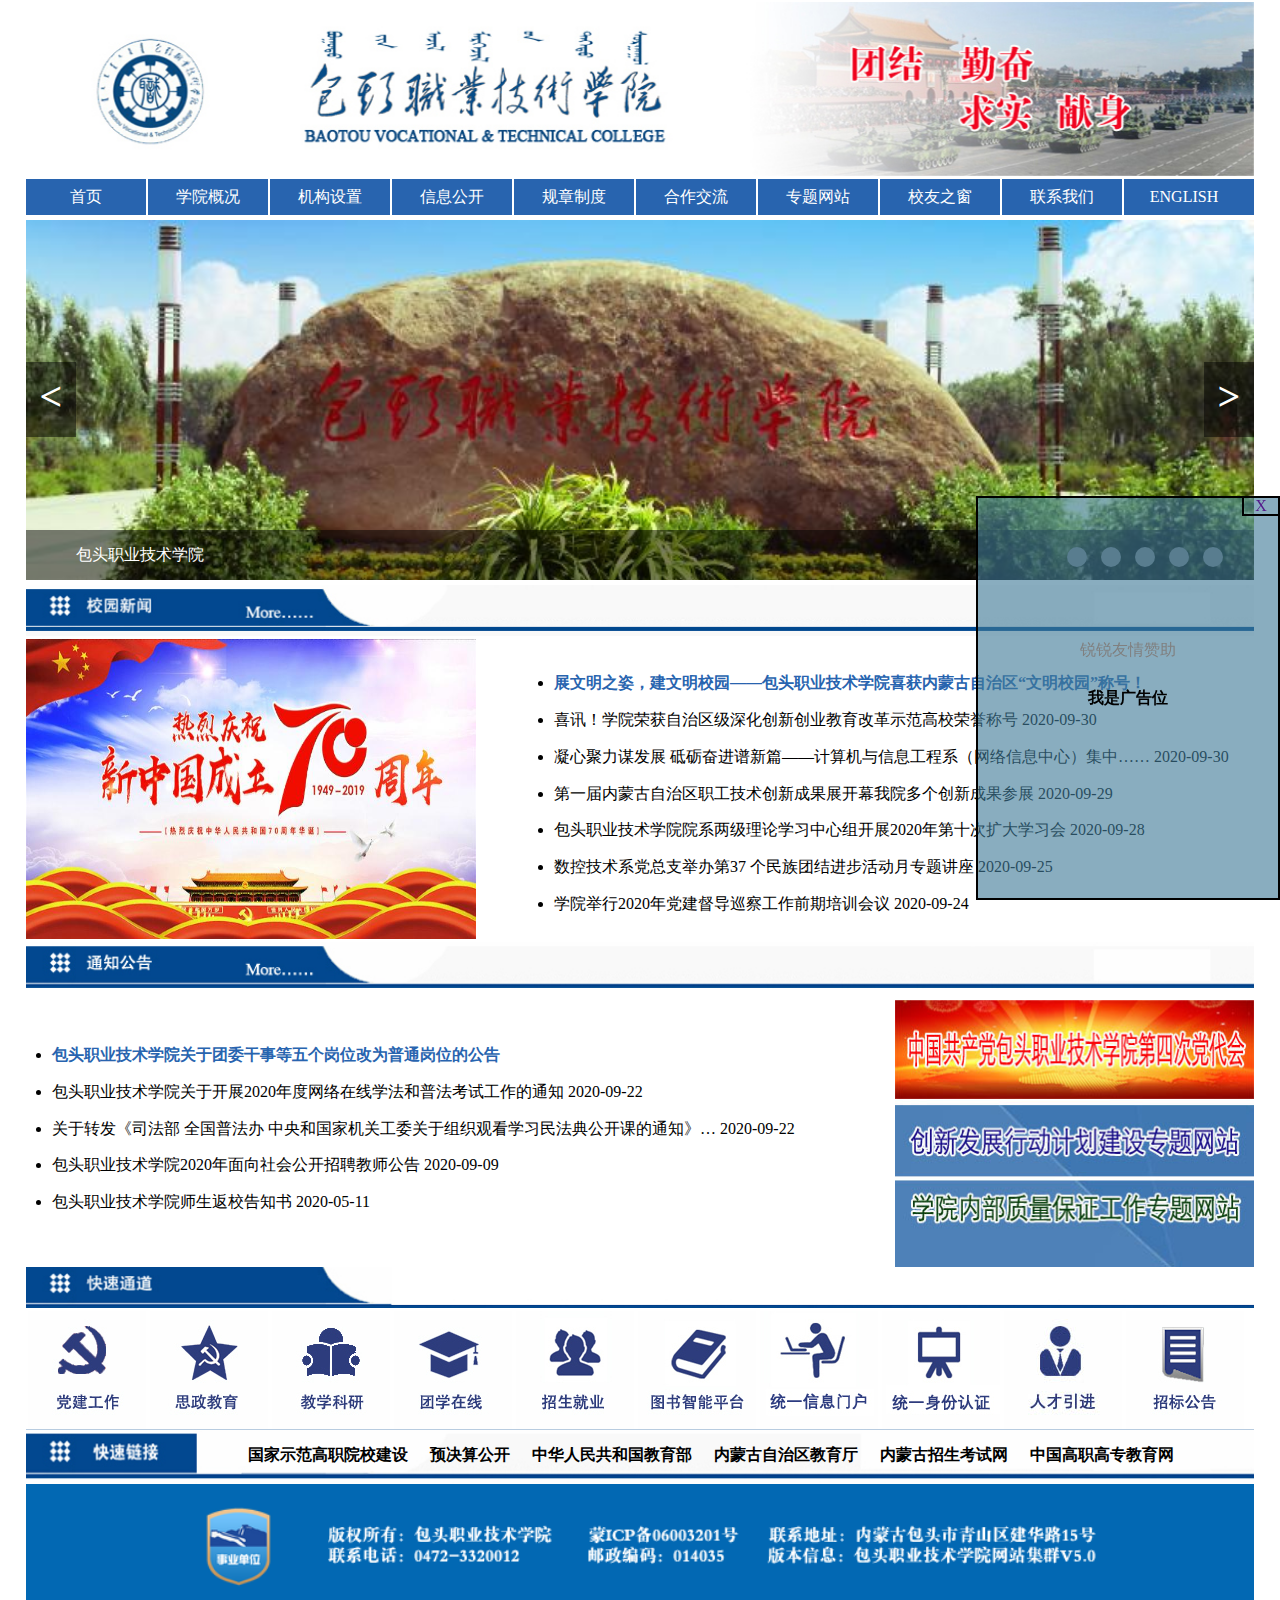
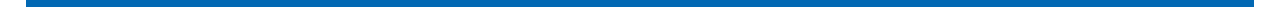
<file: index.html>
<!DOCTYPE html>
<html lang="en">
<head>
    <meta charset="UTF-8">
    <meta http-equiv="X-UA-Compatible" content="IE=edge">
    <meta name="viewport" content="width=device-width, initial-scale=1.0">
    <title>包头职业技校学院</title>
    <link rel="stylesheet" href="./css/reset.css">
    <link rel="stylesheet" href="./css/index.css">
</head>
<body>
    <div class="index">
        <div class="header">
            <img src="./pic/Main_Logo.jpg" alt="">
        </div>
        <div class="select clearfix">
            <ul>
                <li><a href="#">首页</a></li>
                <li><a href="http://www.btvtc.cn/webcontent/webcontent.html" target="_blank">学院概况</a></li>
                <li><a href="http://www.btvtc.cn/webcontent/webcontent2.html" target="_blank">机构设置</a></li>
                <li><a href="http://www.btvtc.cn/infopublic/58.html" target="_blank">信息公开</a></li>
                <li><a href="http://www.btvtc.cn/rules/59.html" target="_blank">规章制度</a></li>
                <li><a href="http://www.btvtc.cn/cooperation/60.html" target="_blank">合作交流</a></li>
                <li><a href="http://www.btvtc.cn/webcontent/webcontent4.html" target="_blank">专题网站</a></li>
                <li><a href="http://www.btvtc.cn/Alumnus/61.html" target="_blank">校友之窗</a></li>
                <li><a href="http://commmis.btvtc.cn/index.aspx" target="_blank">联系我们</a></li>
                <li><a href="http://web1.btvtc.cn/EnglishWeb/" target="_blank">ENGLISH</a></li>
            </ul>
        </div>
        <div class="schoolimg">
            <!-- <img src="./pic/schoolimg.jpg" alt="图片错误"> -->
            <div class="img">
                <div class="main">
                    <div class="left-1">&lt;</div>
                    <div class="right-1">&gt;</div>
                </div>
                <div class="bottom">
                    <div class="left"><p>包头职业技术学院</p></div>
                    <div class="right">
                        <a href=""></a>
                        <a href=""></a>
                        <a href=""></a>
                        <a href=""></a>
                        <a href=""></a>
                    </div>
                </div>
            </div>
        </div>
        
        <div class="Main_12">
            <img src="./pic/Main_12.jpg" alt="图片错误">
        </div>

        <div class="main">
            <img src="./pic/newimg.jpg" alt="图片错误">
            <div class="main-1">
                <ul>
                    <li><a href="" class="li-1">展文明之姿，建文明校园——包头职业技术学院喜获内蒙古自治区“文明校园”称号！</a></li>
                    <li><a href="">喜讯！学院荣获自治区级深化创新创业教育改革示范高校荣誉称号 2020-09-30</a></li>
                    <li><a href="">凝心聚力谋发展 砥砺奋进谱新篇——计算机与信息工程系（网络信息中心）集中…… 2020-09-30</a></li>
                    <li><a href="">第一届内蒙古自治区职工技术创新成果展开幕我院多个创新成果参展 2020-09-29</a></li>
                    <li><a href="">包头职业技术学院院系两级理论学习中心组开展2020年第十次扩大学习会 2020-09-28</a></li>
                    <li><a href="">数控技术系党总支举办第37 个民族团结进步活动月专题讲座 2020-09-25</a></li>
                    <li><a href="">学院举行2020年党建督导巡察工作前期培训会议 2020-09-24</a></li>
                </ul>
            </div> 
        </div>

        <div class="Main_13">
            <img src="./pic/Main_13.jpg" alt="图片错误">
        </div>
        <div class="neirong">
            <div class="neirong-1">
                <ul>
                    <li><a href="" class="l-1">包头职业技术学院关于团委干事等五个岗位改为普通岗位的公告</a></li>
                    <li><a href="">包头职业技术学院关于开展2020年度网络在线学法和普法考试工作的通知 2020-09-22</a></li>
                    <li><a href="">关于转发《司法部 全国普法办 中央和国家机关工委关于组织观看学习民法典公开课的通知》… 2020-09-22</a></li>
                    <li><a href="">包头职业技术学院2020年面向社会公开招聘教师公告 2020-09-09</a></li>
                    <li><a href="">包头职业技术学院师生返校告知书 2020-05-11</a></li>
                </ul>
            </div>
            <img src="./pic/srcmainall3.jpg" alt="图片错误">
        </div>

        <div class="Main_40">
            <img src="./pic/Main_40.jpg" alt="图片错误">
        </div>
        <div class="column clearfix">
            <a href="http://party.btvtc.cn/" target="_blank"><img src="./pic/dept101.jpg" alt="图片错误"></a>
            <a href="http://political.btvtc.cn/" target="_blank"><img src="./pic/dept102.jpg" alt="图片错误"></a>
            <a href="http://teaching.btvtc.cn/" target="_blank"><img src="./pic/dept103.jpg" alt="图片错误"></a>
            <a href="http://group.btvtc.cn/" target="_blank"><img src="./pic/dept104.jpg" alt="图片错误"></a>
            <a href="http://btvtc.university-hr.com/" target="_blank"><img src="./pic/dept105.jpg" alt="图片错误"></a>
            <a href="https://192.168.0.111/portal-web/index" target="_blank"><img src="./pic/dept106.jpg" alt="图片错误"></a>
            <a href="http://info.btvtc.cn/portal.do" target="_blank"><img src="./pic/dept107.jpg" alt="图片错误"></a>
            <a href="http://id.btvtc.cn:81/im/system/login/main.zf" target="_blank"><img src="./pic/dept108.jpg" alt="图片错误"></a>
            <a href="http://hr.btvtc.cn:8080/" target="_blank"><img src="./pic/dept109.jpg" alt="图片错误"></a>
            <a href="http://purchase.btvtc.cn" target="_blank"><img src="./pic/dept110.jpg" alt="图片错误"></a>
        </div>

        <div class="Main_39">
            <div class="content-1">
                <a href="http://web1.btvtc.cn/SFXYX/" target="_blank">国家示范高职院校建设</a>
                <a href="http://web1.btvtc.cn/cwgk" target="_blank">预决算公开</a>
                <a href="http://www.moe.gov.cn/" target="_blank">中华人民共和国教育部</a>
                <a href="http://www.moe.gov.cn/" target="_blank">内蒙古自治区教育厅</a>
                <a href="http://www.nm.zsks.cn/" target="_blank">内蒙古招生考试网</a>
                <a href="http://www.tech.net.cn/" target="_blank">中国高职高专教育网</a>
            </div>
        </div>

        <div class="Main_38">
            <img src="./pic/Main_38.png" alt="图片错误">
        </div>
    </div>

    <!-- 广告 -->
    <div class="advertisement">
        <span>我是广告位</span>
        <a href="https://blog.inetech.fun?whiteboard" target="_blank" class="q">锐锐友情赞助</a>
        <a href="">X</a>
    </div>
</body>
</html>
</file>
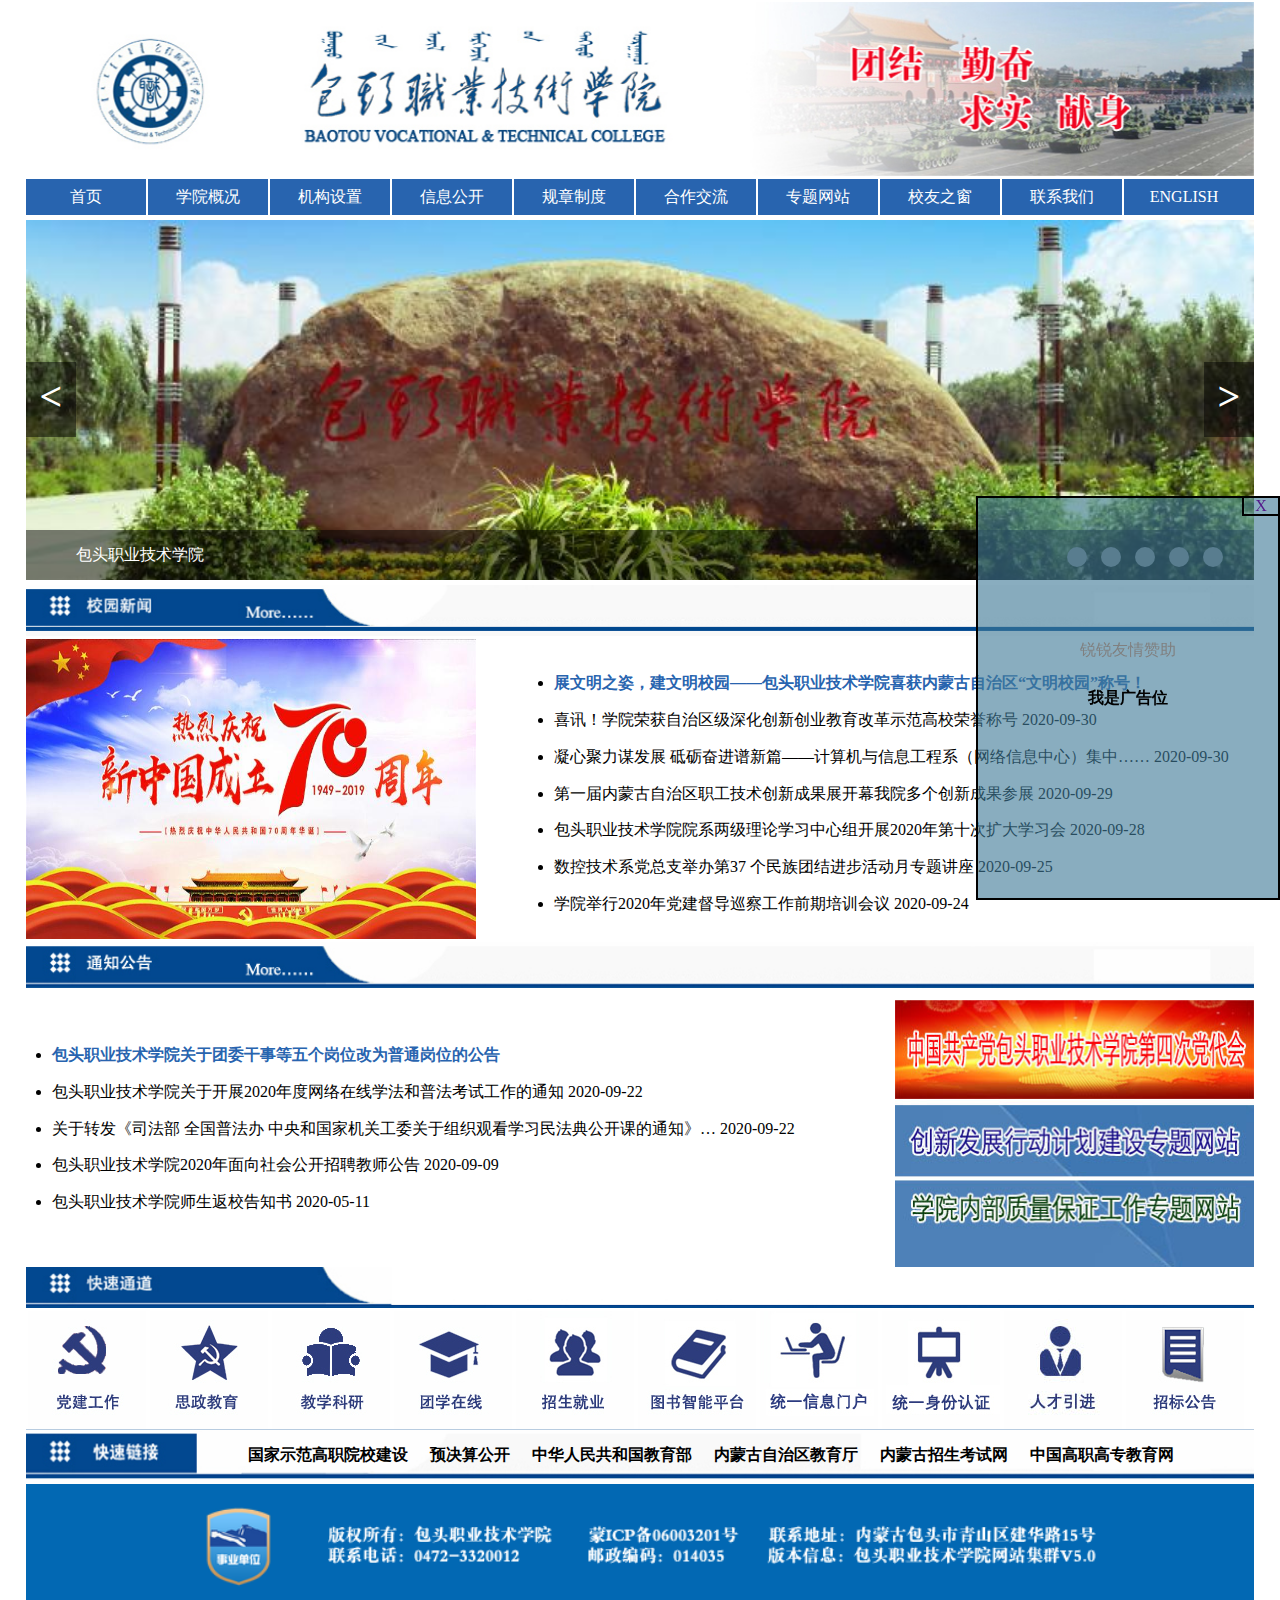
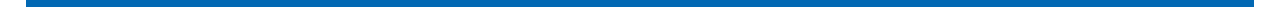
<file: 包职主页/index.html>
<!DOCTYPE html>
<html lang="en">
<head>
    <meta charset="UTF-8">
    <meta http-equiv="X-UA-Compatible" content="IE=edge">
    <meta name="viewport" content="width=device-width, initial-scale=1.0">
    <title>包头职业技校学院</title>
    <link rel="stylesheet" href="./css/reset.css">
    <link rel="stylesheet" href="./css/in.css">
</head>
<body>
    <div class="index">
        <div class="header">
            <img src="./pic/Main_Logo.jpg" alt="">
        </div>
        <div class="select clearfix">
            <ul>
                <li><a href="#">首页</a></li>
                <li><a href="http://www.btvtc.cn/webcontent/webcontent.html" target="_blank">学院概况</a></li>
                <li><a href="http://www.btvtc.cn/webcontent/webcontent2.html" target="_blank">机构设置</a></li>
                <li><a href="http://www.btvtc.cn/infopublic/58.html" target="_blank">信息公开</a></li>
                <li><a href="http://www.btvtc.cn/rules/59.html" target="_blank">规章制度</a></li>
                <li><a href="http://www.btvtc.cn/cooperation/60.html" target="_blank">合作交流</a></li>
                <li><a href="http://www.btvtc.cn/webcontent/webcontent4.html" target="_blank">专题网站</a></li>
                <li><a href="http://www.btvtc.cn/Alumnus/61.html" target="_blank">校友之窗</a></li>
                <li><a href="http://commmis.btvtc.cn/index.aspx" target="_blank">联系我们</a></li>
                <li><a href="http://web1.btvtc.cn/EnglishWeb/" target="_blank">ENGLISH</a></li>
            </ul>
        </div>
        <div class="schoolimg">
            <!-- <img src="./pic/schoolimg.jpg" alt="图片错误"> -->
            <div class="img">
                <div class="main">
                    <div class="left-1">&lt;</div>
                    <div class="right-1">&gt;</div>
                </div>
                <div class="bottom">
                    <div class="left"><p>包头职业技术学院</p></div>
                    <div class="right">
                        <a href=""></a>
                        <a href=""></a>
                        <a href=""></a>
                        <a href=""></a>
                        <a href=""></a>
                    </div>
                </div>
            </div>
        </div>
        
        <div class="Main_12">
            <img src="./pic/Main_12.jpg" alt="图片错误">
        </div>

        <div class="main">
            <img src="./pic/newimg.jpg" alt="图片错误">
            <div class="main-1">
                <ul>
                    <li><a href="" class="li-1">展文明之姿，建文明校园——包头职业技术学院喜获内蒙古自治区“文明校园”称号！</a></li>
                    <li><a href="">喜讯！学院荣获自治区级深化创新创业教育改革示范高校荣誉称号 2020-09-30</a></li>
                    <li><a href="">凝心聚力谋发展 砥砺奋进谱新篇——计算机与信息工程系（网络信息中心）集中…… 2020-09-30</a></li>
                    <li><a href="">第一届内蒙古自治区职工技术创新成果展开幕我院多个创新成果参展 2020-09-29</a></li>
                    <li><a href="">包头职业技术学院院系两级理论学习中心组开展2020年第十次扩大学习会 2020-09-28</a></li>
                    <li><a href="">数控技术系党总支举办第37 个民族团结进步活动月专题讲座 2020-09-25</a></li>
                    <li><a href="">学院举行2020年党建督导巡察工作前期培训会议 2020-09-24</a></li>
                </ul>
            </div> 
        </div>

        <div class="Main_13">
            <img src="./pic/Main_13.jpg" alt="图片错误">
        </div>
        <div class="neirong">
            <div class="neirong-1">
                <ul>
                    <li><a href="" class="l-1">包头职业技术学院关于团委干事等五个岗位改为普通岗位的公告</a></li>
                    <li><a href="">包头职业技术学院关于开展2020年度网络在线学法和普法考试工作的通知 2020-09-22</a></li>
                    <li><a href="">关于转发《司法部 全国普法办 中央和国家机关工委关于组织观看学习民法典公开课的通知》… 2020-09-22</a></li>
                    <li><a href="">包头职业技术学院2020年面向社会公开招聘教师公告 2020-09-09</a></li>
                    <li><a href="">包头职业技术学院师生返校告知书 2020-05-11</a></li>
                </ul>
            </div>
            <img src="./pic/srcmainall3.jpg" alt="图片错误">
        </div>

        <div class="Main_40">
            <img src="./pic/Main_40.jpg" alt="图片错误">
        </div>
        <div class="column clearfix">
            <a href="http://party.btvtc.cn/" target="_blank"><img src="./pic/dept101.jpg" alt="图片错误"></a>
            <a href="http://political.btvtc.cn/" target="_blank"><img src="./pic/dept102.jpg" alt="图片错误"></a>
            <a href="http://teaching.btvtc.cn/" target="_blank"><img src="./pic/dept103.jpg" alt="图片错误"></a>
            <a href="http://group.btvtc.cn/" target="_blank"><img src="./pic/dept104.jpg" alt="图片错误"></a>
            <a href="http://btvtc.university-hr.com/" target="_blank"><img src="./pic/dept105.jpg" alt="图片错误"></a>
            <a href="https://192.168.0.111/portal-web/index" target="_blank"><img src="./pic/dept106.jpg" alt="图片错误"></a>
            <a href="http://info.btvtc.cn/portal.do" target="_blank"><img src="./pic/dept107.jpg" alt="图片错误"></a>
            <a href="http://id.btvtc.cn:81/im/system/login/main.zf" target="_blank"><img src="./pic/dept108.jpg" alt="图片错误"></a>
            <a href="http://hr.btvtc.cn:8080/" target="_blank"><img src="./pic/dept109.jpg" alt="图片错误"></a>
            <a href="http://purchase.btvtc.cn" target="_blank"><img src="./pic/dept110.jpg" alt="图片错误"></a>
        </div>

        <div class="Main_39">
            <div class="content-1">
                <a href="http://web1.btvtc.cn/SFXYX/" target="_blank">国家示范高职院校建设</a>
                <a href="http://web1.btvtc.cn/cwgk" target="_blank">预决算公开</a>
                <a href="http://www.moe.gov.cn/" target="_blank">中华人民共和国教育部</a>
                <a href="http://www.moe.gov.cn/" target="_blank">内蒙古自治区教育厅</a>
                <a href="http://www.nm.zsks.cn/" target="_blank">内蒙古招生考试网</a>
                <a href="http://www.tech.net.cn/" target="_blank">中国高职高专教育网</a>
            </div>
        </div>

        <div class="Main_38">
            <img src="./pic/Main_38.png" alt="图片错误">
        </div>
    </div>

    <!-- 广告 -->
    <div class="advertisement">
        <span>我是广告位</span>
        <a href="https://blog.inetech.fun?whiteboard" target="_blank" class="q">锐锐友情赞助</a>
        <a href="">X</a>
    </div>
</body>
</html>
</file>
<file: css/index.css>
.clearfix::after {
    content: "";
    display: block;
    clear: both;
}

img{
    width: 1228px;
}
body{
    background-color: #fff;
    cursor: url(../pic/cursora.ico),auto;
}
.index{
    width: 1228px;
    margin: 2px auto;
}
.index .header{
    margin: 0 auto;
}
.index .header img{
    width: 1228px;
}
.index .select{
    background-color: #2864af;
}
.index .select li{
    float: left;
    width: 120px;
    height: 36px;
    line-height: 36px;
    text-align: center;
    border-right: 2px solid #fff;
}
.index .select li a{
    color: #fff;
}
.index .select li:last-child{
    border-right: none;
}
.index .select li a:hover{
    color: #000;
}
/* .index .schoolimg img{
    width: 1228px;
    margin: 5px 0;
    cursor: pointer;
} */

.index .schoolimg .img{
    background: url(../pic/schoolimg.jpg) no-repeat;
    background-size: 100%;
    width: 1228px;
    margin: 5px 0;
    height: 360px;
    position: relative;
}
.index .schoolimg .img .left-1{
    position: absolute;
    top: 0;
    bottom: 0;
    margin: auto 0;
    width: 50px;
    height: 75px;
    background-color:rgba(0, 0, 0, 0.5) ;
    color: #fff;
    font-size: 2.5em;
    line-height: 70px;
    text-align: center;
    font-weight: bold;
}
.index .schoolimg .img .right-1{
    position: absolute;
    top: 0;
    bottom: 0;
    right: 0;
    margin: auto 0;
    width: 50px;
    height: 75px;
    background-color:rgba(0, 0, 0, 0.5) ;
    color: #fff;
    font-size: 2.5em;
    line-height: 70px;
    text-align: center;
    font-weight: bold;
}
.index .schoolimg .img .left-1:hover{
    background-color: rgba(255, 255, 255, 0.5);
    color: #000;
    cursor: pointer;
}
.index .schoolimg .img .right-1:hover{
    background-color: rgba(255, 255, 255, 0.5);
    color: #000;
    cursor: pointer;
}

.index .schoolimg .img .bottom{
    position: absolute;
    bottom: 0;
    left: 0;
    width: 1228px;
    height: 50px;
    background-color: rgba(0, 0, 0, 0.5);
}
.index .schoolimg .img .bottom .left{
    line-height: 50px;
    text-align: center;
    color: #fff;
    display: inline-block;
    margin-left: 50px;

}
.index .schoolimg .img .bottom .right{
    float: right;
    width: 218px;
    height: 50px;
    line-height: 63px;
    text-align: center;
}
.index .schoolimg .img .bottom .right a{
    display: inline-block;
    width: 20px;
    height: 20px;
    background-color: gray;
    margin: 0 5px;
    border-radius: 50%;
}
.index .schoolimg .img .bottom .right a:hover{
    background-color: #fff;
}






.index .main img{
    width: 450px;
    height: 300px;
}

.index .main .main-1 {
    float: right;
    width: 700px;
    line-height: 2.3;
    padding-top: 26px; 
    font-size: 1em;
    
}
.index .main .main-1 li{
    list-style: disc;
}
.index .main .main-1 li a{
    color: #000;
}
.index .main .main-1 li .li-1{
    color: #2864af;
    font-weight:800;
}
.index .main .main-1 li a:hover{
    color: #10c632;
}

.index .neirong img{
    float: right;
    width: 359px;
    height: 275px;
}
.index .neirong .neirong-1{
    display: inline-block;
    width: 784px;
    margin: 45px 26px;
    line-height: 2.3;
}
.index .neirong .neirong-1 li{
    list-style: disc;
}
.index .neirong .neirong-1 li a{
    color: #000;
}
.index .neirong .neirong-1 li .l-1{
    color: #2864af;
    font-weight:800;
}
.index .neirong .neirong-1 li a:hover{
    color: #10c632;
}

.index .column{
    width: 1228px;
    text-align: center;
}
.index .column img{
    width: 118px;
    height: 118px;
    float: left;
    margin: 0 2px;
}
.index .Main_39{
    height: 55px;
    background: url(../pic/Main_39.jpg) no-repeat;
    background-position: left;
    background-size: 100%;
    
}
.index .Main_39 .content-1{
    margin-left: 213px;
    height: 22px;
}
.index .Main_39 .content-1 a{
    display: inline-block;
    height: 46px;
    line-height: 51px;
    margin: 0 9px;
    font-weight: bold;
    color: #000;
}



.advertisement{
    width: 300px;
    height: 400px;
    background-color: #417b989e;
    position: fixed;
    right: 0;
    bottom: 0;
    border: 2px solid #000;
}
.advertisement span{
    display: inline-block;
    width: 300px;
    height: 400px;
    line-height: 400px;
    text-align: center;
    font-weight: bold;
}
.advertisement .q{
    position: absolute;
    top: -96px;
    bottom: 0;
    left: 0;
    right: 0;
    margin: auto;
    width: 100px;
    height: 40px;
    border: none;
    line-height: 40px;
    color: gray;
}
.advertisement .q:hover{
    color: #fff;
    background-color: rgba(0, 0, 0, 0);
}
.advertisement a{
    width: 34px;
    position: absolute;
    right: 0;
    top: 0;
    border: 2px solid #000;
    text-align: center;
    border-right: none;
    border-top: none;
}
.advertisement a:hover{
    background-color: red;
    color: #000;
}
</file>
<file: 包职主页/css/in.css>
.clearfix::after {
    content: "";
    display: block;
    clear: both;
}

img{
    width: 1228px;
}
body{
    background-color: #fff;
    cursor: url(../pic/cursora.ico),auto;
}
.index{
    width: 1228px;
    margin: 2px auto;
}
.index .header{
    margin: 0 auto;
}
.index .header img{
    width: 1228px;
}
.index .select{
    background-color: #2864af;
}
.index .select li{
    float: left;
    width: 120px;
    height: 36px;
    line-height: 36px;
    text-align: center;
    border-right: 2px solid #fff;
}
.index .select li a{
    color: #fff;
}
.index .select li:last-child{
    border-right: none;
}
.index .select li a:hover{
    color: #000;
}
/* .index .schoolimg img{
    width: 1228px;
    margin: 5px 0;
    cursor: pointer;
} */

.index .schoolimg .img{
    background: url(../pic/schoolimg.jpg) no-repeat;
    background-size: 100%;
    width: 1228px;
    margin: 5px 0;
    height: 360px;
    position: relative;
}
.index .schoolimg .img .left-1{
    position: absolute;
    top: 0;
    bottom: 0;
    margin: auto 0;
    width: 50px;
    height: 75px;
    background-color:rgba(0, 0, 0, 0.5) ;
    color: #fff;
    font-size: 2.5em;
    line-height: 70px;
    text-align: center;
    font-weight: bold;
}
.index .schoolimg .img .right-1{
    position: absolute;
    top: 0;
    bottom: 0;
    right: 0;
    margin: auto 0;
    width: 50px;
    height: 75px;
    background-color:rgba(0, 0, 0, 0.5) ;
    color: #fff;
    font-size: 2.5em;
    line-height: 70px;
    text-align: center;
    font-weight: bold;
}
.index .schoolimg .img .left-1:hover{
    background-color: rgba(255, 255, 255, 0.5);
    color: #000;
    cursor: pointer;
}
.index .schoolimg .img .right-1:hover{
    background-color: rgba(255, 255, 255, 0.5);
    color: #000;
    cursor: pointer;
}

.index .schoolimg .img .bottom{
    position: absolute;
    bottom: 0;
    left: 0;
    width: 1228px;
    height: 50px;
    background-color: rgba(0, 0, 0, 0.5);
}
.index .schoolimg .img .bottom .left{
    line-height: 50px;
    text-align: center;
    color: #fff;
    display: inline-block;
    margin-left: 50px;

}
.index .schoolimg .img .bottom .right{
    float: right;
    width: 218px;
    height: 50px;
    line-height: 63px;
    text-align: center;
}
.index .schoolimg .img .bottom .right a{
    display: inline-block;
    width: 20px;
    height: 20px;
    background-color: gray;
    margin: 0 5px;
    border-radius: 50%;
}
.index .schoolimg .img .bottom .right a:hover{
    background-color: #fff;
}






.index .main img{
    width: 450px;
    height: 300px;
}

.index .main .main-1 {
    float: right;
    width: 700px;
    line-height: 2.3;
    padding-top: 26px; 
    font-size: 1em;
    
}
.index .main .main-1 li{
    list-style: disc;
}
.index .main .main-1 li a{
    color: #000;
}
.index .main .main-1 li .li-1{
    color: #2864af;
    font-weight:800;
}
.index .main .main-1 li a:hover{
    color: #10c632;
}

.index .neirong img{
    float: right;
    width: 359px;
    height: 275px;
}
.index .neirong .neirong-1{
    display: inline-block;
    width: 784px;
    margin: 45px 26px;
    line-height: 2.3;
}
.index .neirong .neirong-1 li{
    list-style: disc;
}
.index .neirong .neirong-1 li a{
    color: #000;
}
.index .neirong .neirong-1 li .l-1{
    color: #2864af;
    font-weight:800;
}
.index .neirong .neirong-1 li a:hover{
    color: #10c632;
}

.index .column{
    width: 1228px;
    text-align: center;
}
.index .column img{
    width: 118px;
    height: 118px;
    float: left;
    margin: 0 2px;
}
.index .Main_39{
    height: 55px;
    background: url(../pic/Main_39.jpg) no-repeat;
    background-position: left;
    background-size: 100%;
    
}
.index .Main_39 .content-1{
    margin-left: 213px;
    height: 22px;
}
.index .Main_39 .content-1 a{
    display: inline-block;
    height: 46px;
    line-height: 51px;
    margin: 0 9px;
    font-weight: bold;
    color: #000;
}



.advertisement{
    width: 300px;
    height: 400px;
    background-color: #417b989e;
    position: fixed;
    right: 0;
    bottom: 0;
    border: 2px solid #000;
}
.advertisement span{
    display: inline-block;
    width: 300px;
    height: 400px;
    line-height: 400px;
    text-align: center;
    font-weight: bold;
}
.advertisement .q{
    position: absolute;
    top: -96px;
    bottom: 0;
    left: 0;
    right: 0;
    margin: auto;
    width: 100px;
    height: 40px;
    border: none;
    line-height: 40px;
    color: gray;
}
.advertisement .q:hover{
    color: #fff;
    background-color: rgba(0, 0, 0, 0);
}
.advertisement a{
    width: 34px;
    position: absolute;
    right: 0;
    top: 0;
    border: 2px solid #000;
    text-align: center;
    border-right: none;
    border-top: none;
}
.advertisement a:hover{
    background-color: red;
    color: #000;
}
</file>
